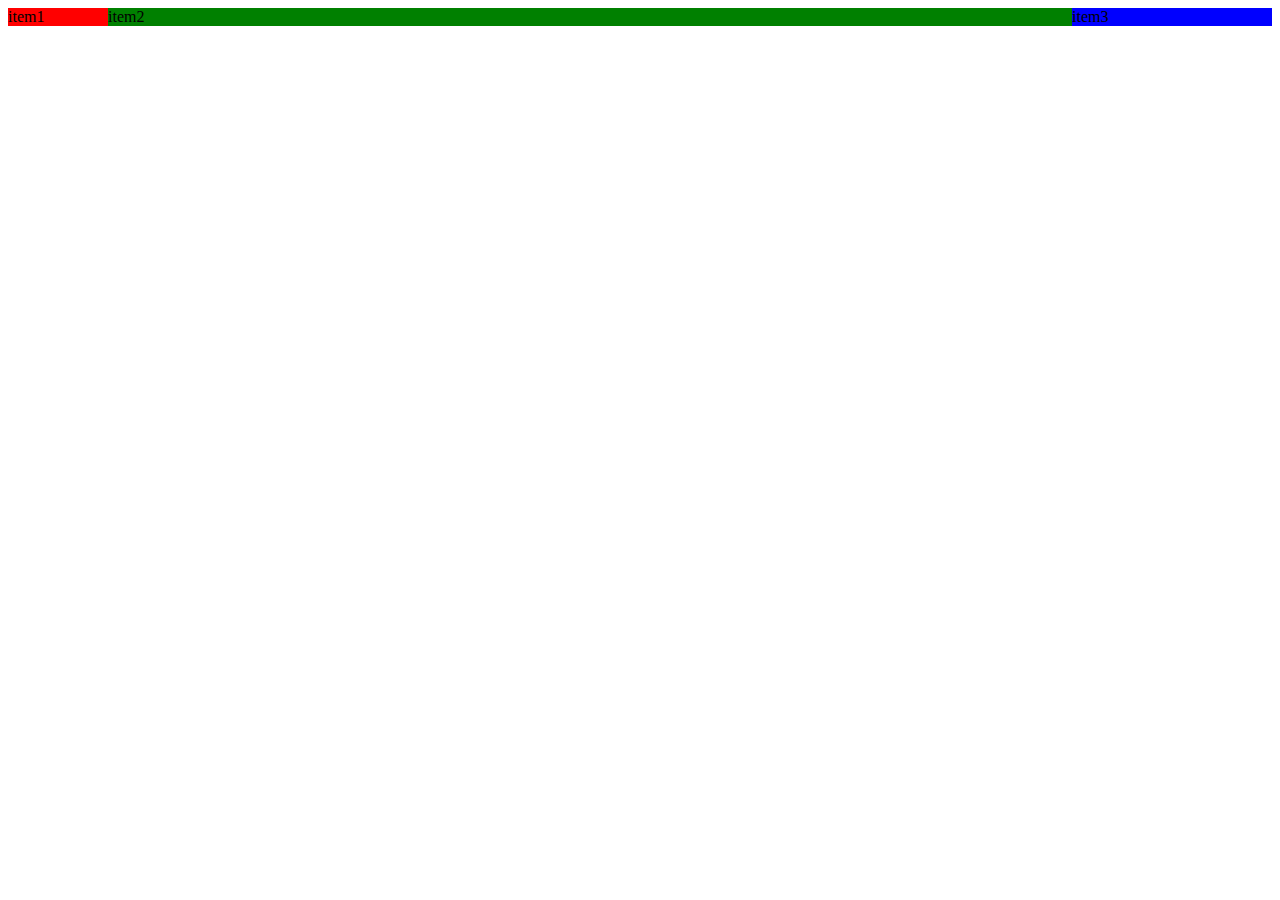
<file: lesson-1/index.html>
<!DOCTYPE html>
<html lang="en">
<head>
	<meta charset="UTF-8">
	<title>lesson-1</title>
	<link rel="stylesheet" href="style.css">
</head>
<body>
	<div class="grid">
		<div class="grid-item grid-item1">item1</div>
		<div class="grid-item grid-item2">item2</div>
		<div class="grid-item grid-item3">item3</div>
	</div>
</body>
</html>
</file>
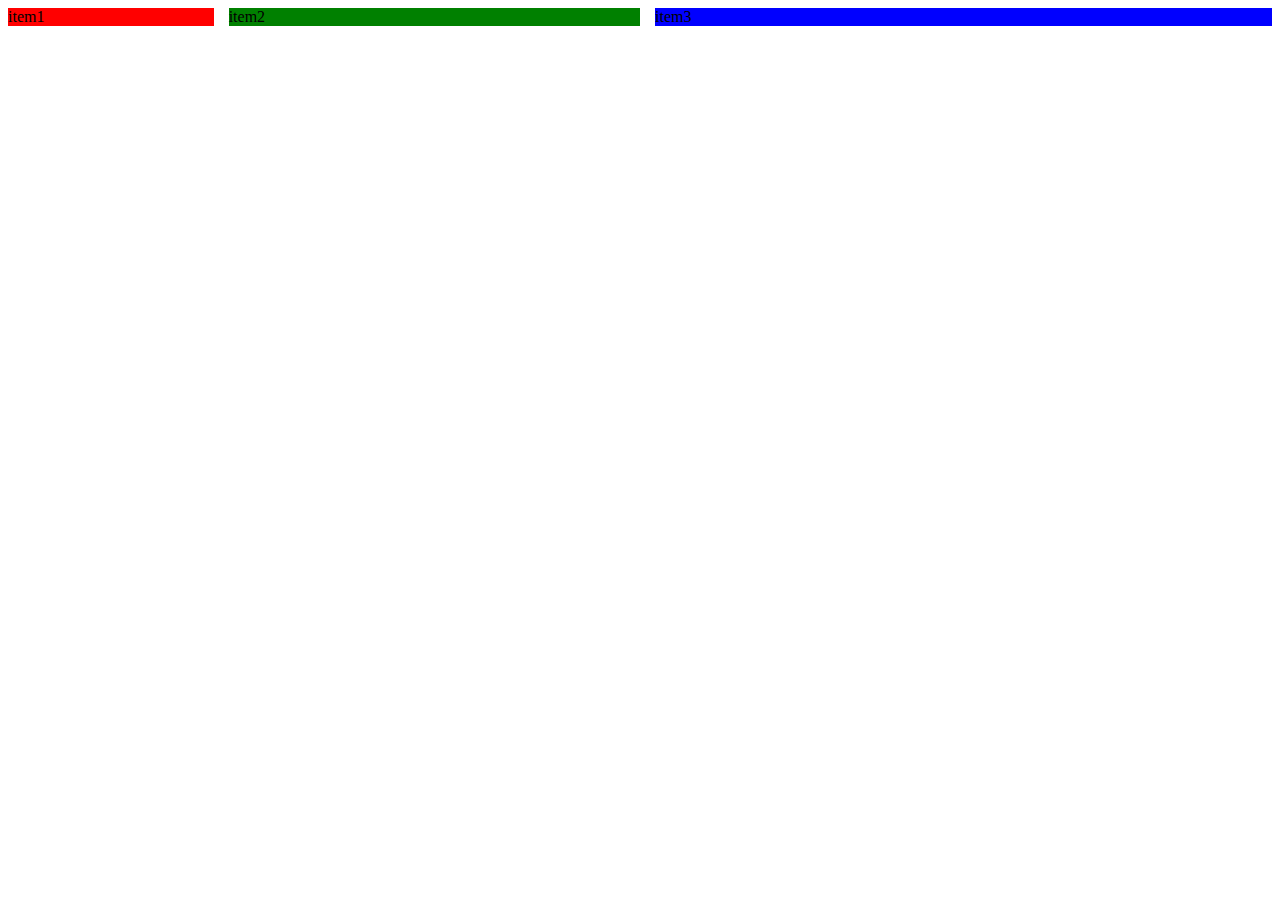
<file: lesson-2/index.html>
<!DOCTYPE html>
<html lang="en">
<head>
	<meta charset="UTF-8">
	<title>lesson-2</title>
	<link rel="stylesheet" href="style.css">
</head>
<body>
	<div class="grid">
		<div class="grid-item grid-item1">item1</div>
		<div class="grid-item grid-item2">item2</div>
		<div class="grid-item grid-item3">item3</div>
	</div>
</body>
</html>
</file>
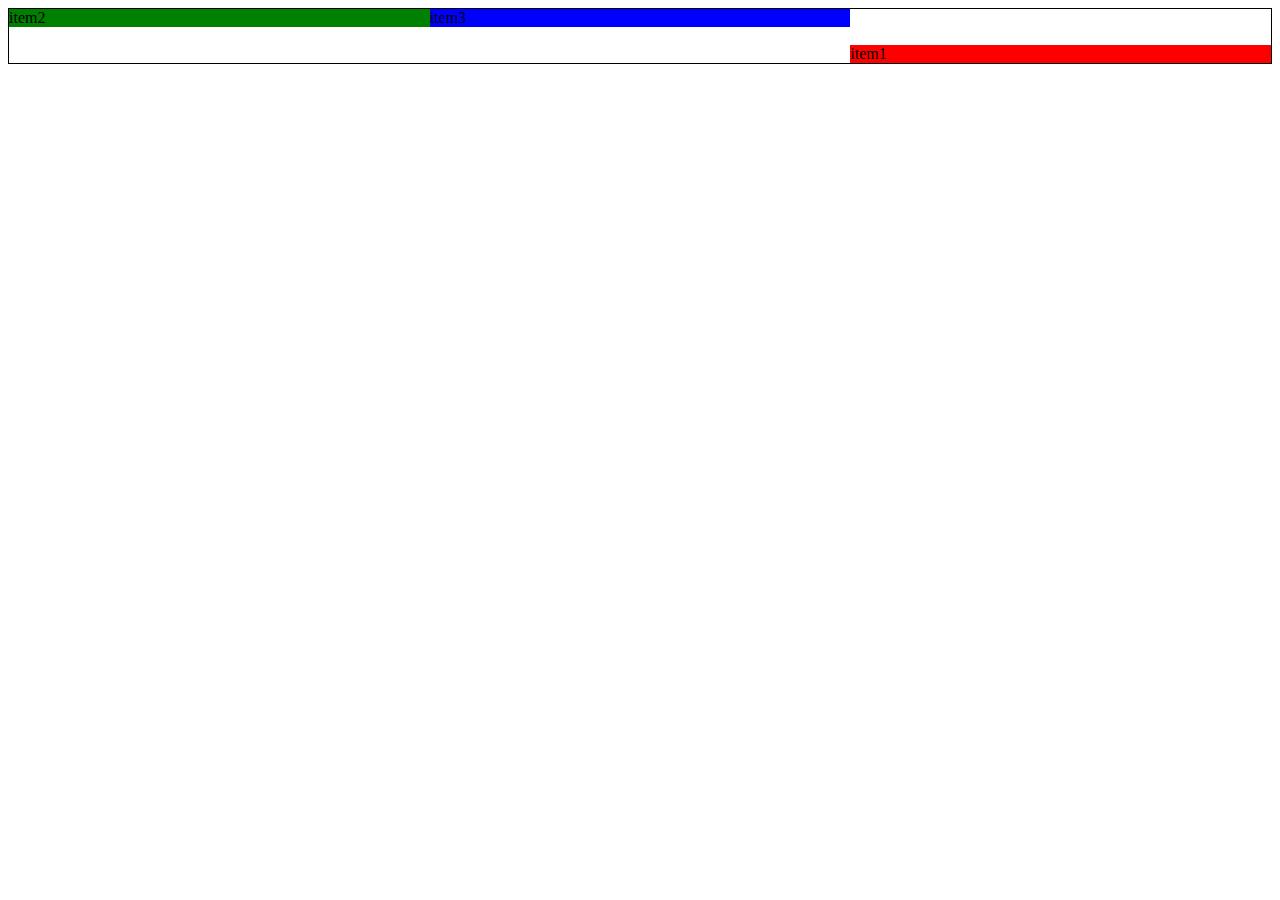
<file: lesson-3/index.html>
<!DOCTYPE html>
<html lang="en">
<head>
	<meta charset="UTF-8">
	<title>lesson-3</title>
	<link rel="stylesheet" href="style.css">
</head>
<body>
	<div class="grid">
		<div class="grid-item grid-item1">item1</div>
		<div class="grid-item grid-item2">item2</div>
		<div class="grid-item grid-item3">item3</div>
	</div>
</body>
</html>
</file>
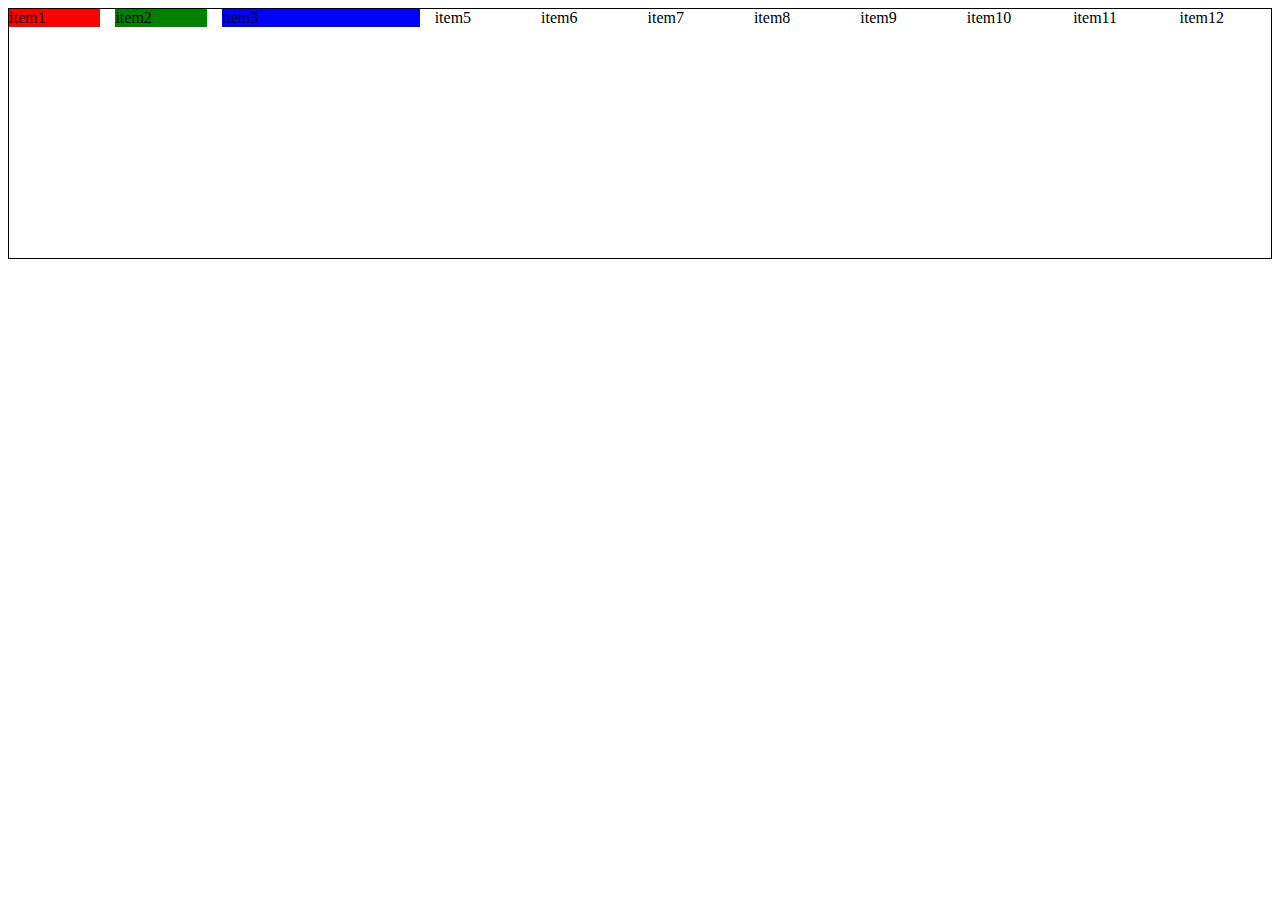
<file: lesson-4/index.html>
<!DOCTYPE html>
<html lang="en">
<head>
	<meta charset="UTF-8">
	<title>lesson-4 іменування ліній</title>
	<link rel="stylesheet" href="style.css">
</head>
<body>
	<div class="grid">
		<div class="grid-item grid-item1">item1</div>
		<div class="grid-item grid-item2">item2</div>
		<div class="grid-item grid-item3">item3</div>
		<div class="grid-item grid-item5">item5</div>
		<div class="grid-item grid-item6">item6</div>
		<div class="grid-item grid-item7">item7</div>
		<div class="grid-item grid-item8">item8</div>
		<div class="grid-item grid-item9">item9</div>
		<div class="grid-item grid-item10">item10</div>
		<div class="grid-item grid-item11">item11</div>
		<div class="grid-item grid-item12">item12</div>
	</div>
</body>
</html>
</file>
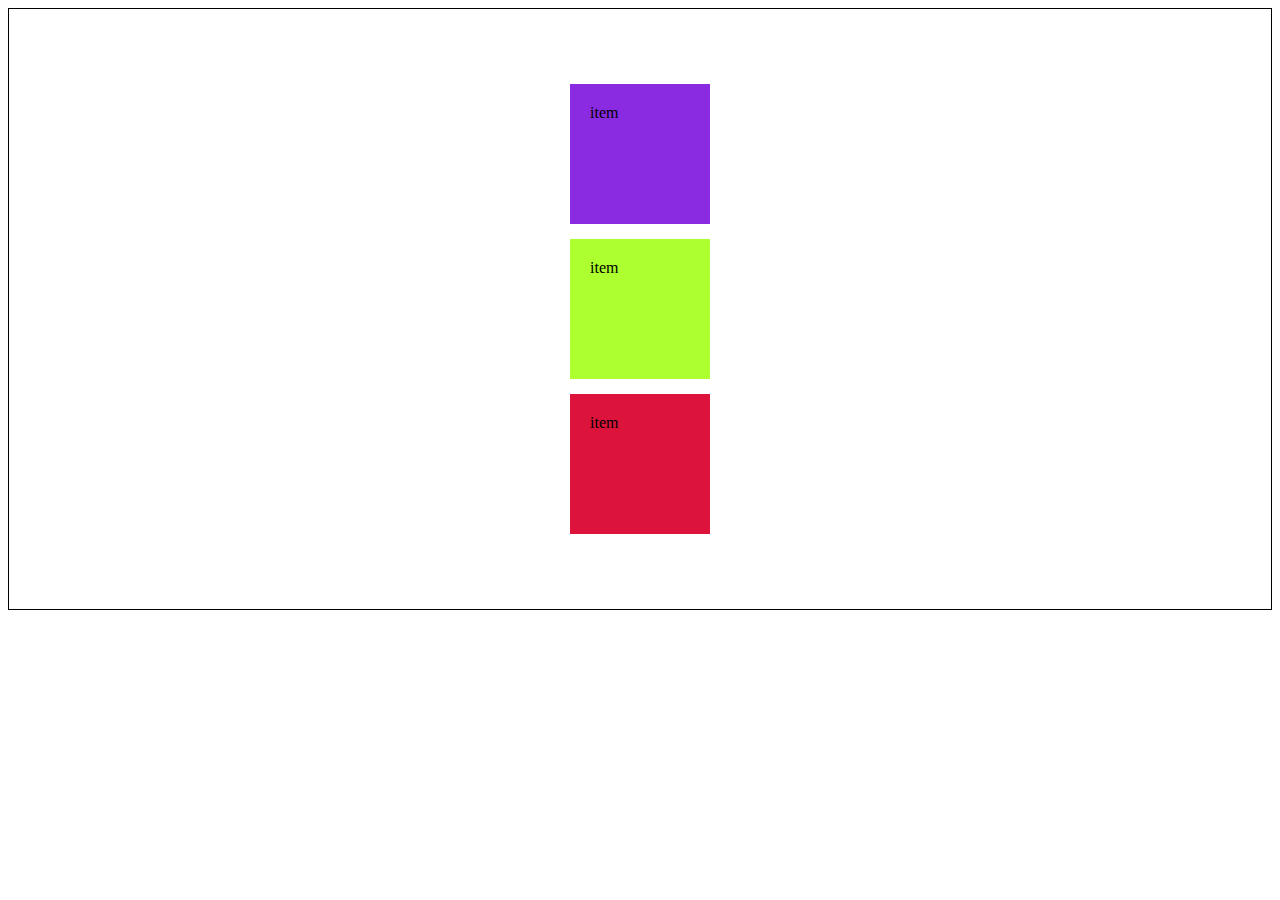
<file: lesson-6/index.html>
<!DOCTYPE html>
<html lang="en">
<head>
	<meta charset="UTF-8">
	<title>lesson-5 вирівнювання контейнером</title>
	<link rel="stylesheet" href="style.css">
</head>
<body>
	<div class="grid">
		<div class="grid-item grid-item1">item</div>
		<div class="grid-item grid-item3">item</div>
		<div class="grid-item grid-item2">item</div>
	</div>
</body>
</html>
</file>
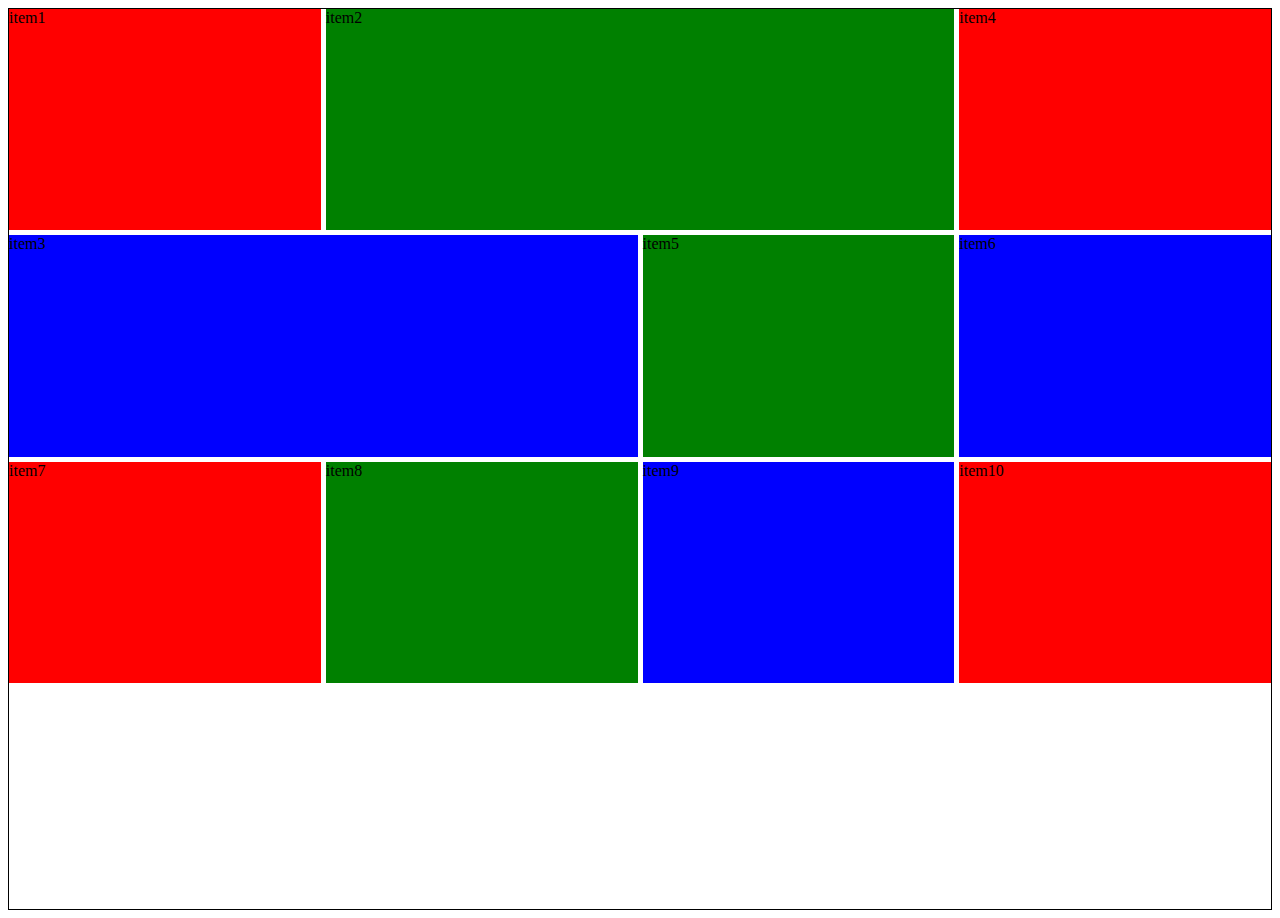
<file: lesson-7/index.html>
<!DOCTYPE html>
<html lang="en">
<head>
	<meta charset="UTF-8">
	<title>lesson-7 порядок елементів</title>
	<link rel="stylesheet" href="style.css">
</head>
<body>
	<div class="grid">
		<div class="grid-item grid-item1">item1</div>
		<div class="grid-item grid-item2">item2</div>
		<div class="grid-item grid-item3">item3</div>
		<div class="grid-item grid-item1">item4</div>
		<div class="grid-item grid-item2">item5</div>
		<div class="grid-item grid-item3">item6</div>
		<div class="grid-item grid-item1">item7</div>
		<div class="grid-item grid-item2">item8</div>
		<div class="grid-item grid-item3">item9</div>
		<div class="grid-item grid-item1">item10</div>
	</div>
</body>
</html>
</file>
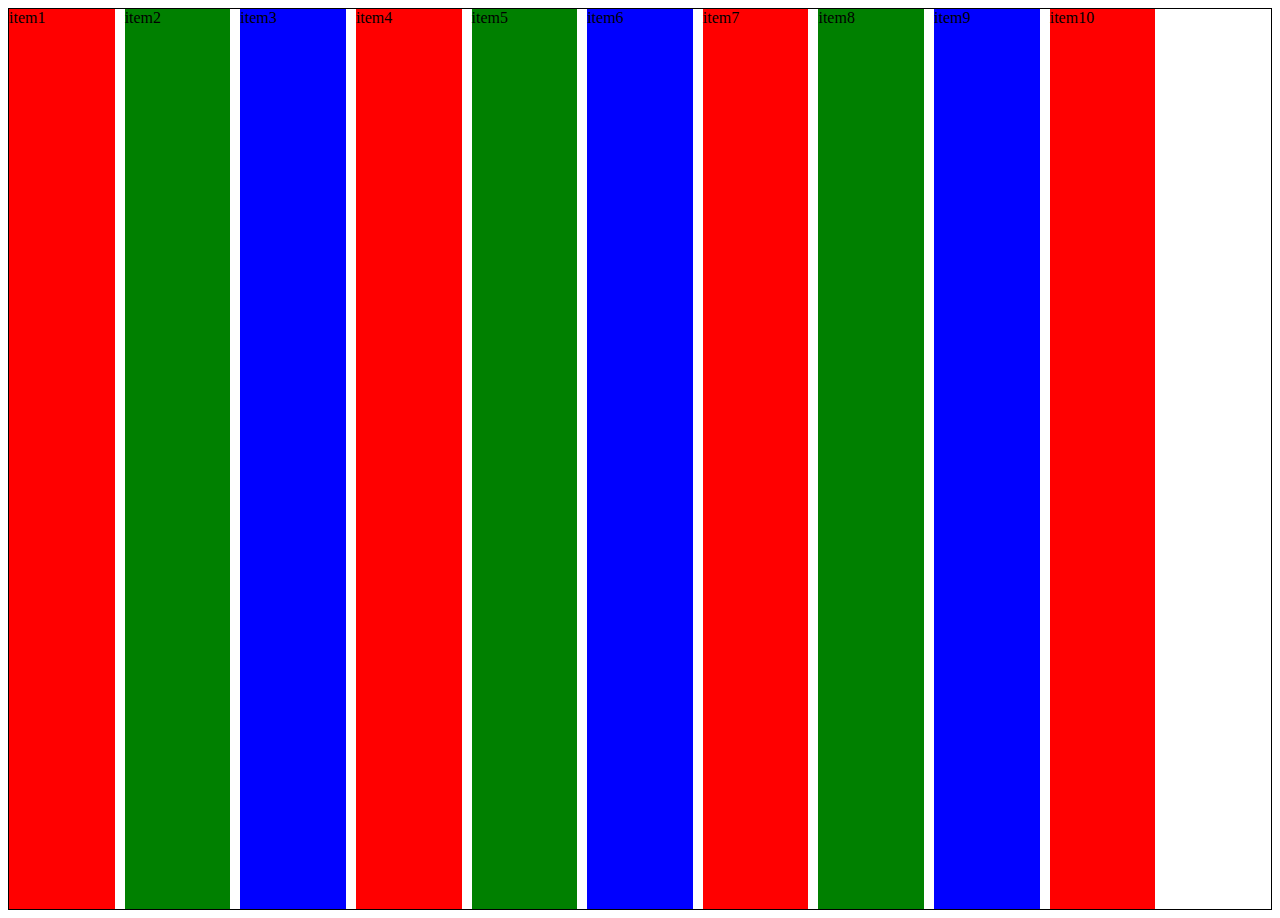
<file: lesson-8/index.html>
<!DOCTYPE html>
<html lang="en">
<head>
	<meta charset="UTF-8">
	<title>lesson-8 minmax(100px, auto) / auto-fill auto-fit</title>
	<link rel="stylesheet" href="style.css">
</head>
<body>
	<div class="grid">
		<div class="grid-item grid-item1">item1</div>
		<div class="grid-item grid-item2">item2</div>
		<div class="grid-item grid-item3">item3</div>
		<div class="grid-item grid-item1">item4</div>
		<div class="grid-item grid-item2">item5</div>
		<div class="grid-item grid-item3">item6</div>
		<div class="grid-item grid-item1">item7</div>
		<div class="grid-item grid-item2">item8</div>
		<div class="grid-item grid-item3">item9</div>
		<div class="grid-item grid-item1">item10</div>
	</div>
</body>
</html>
</file>
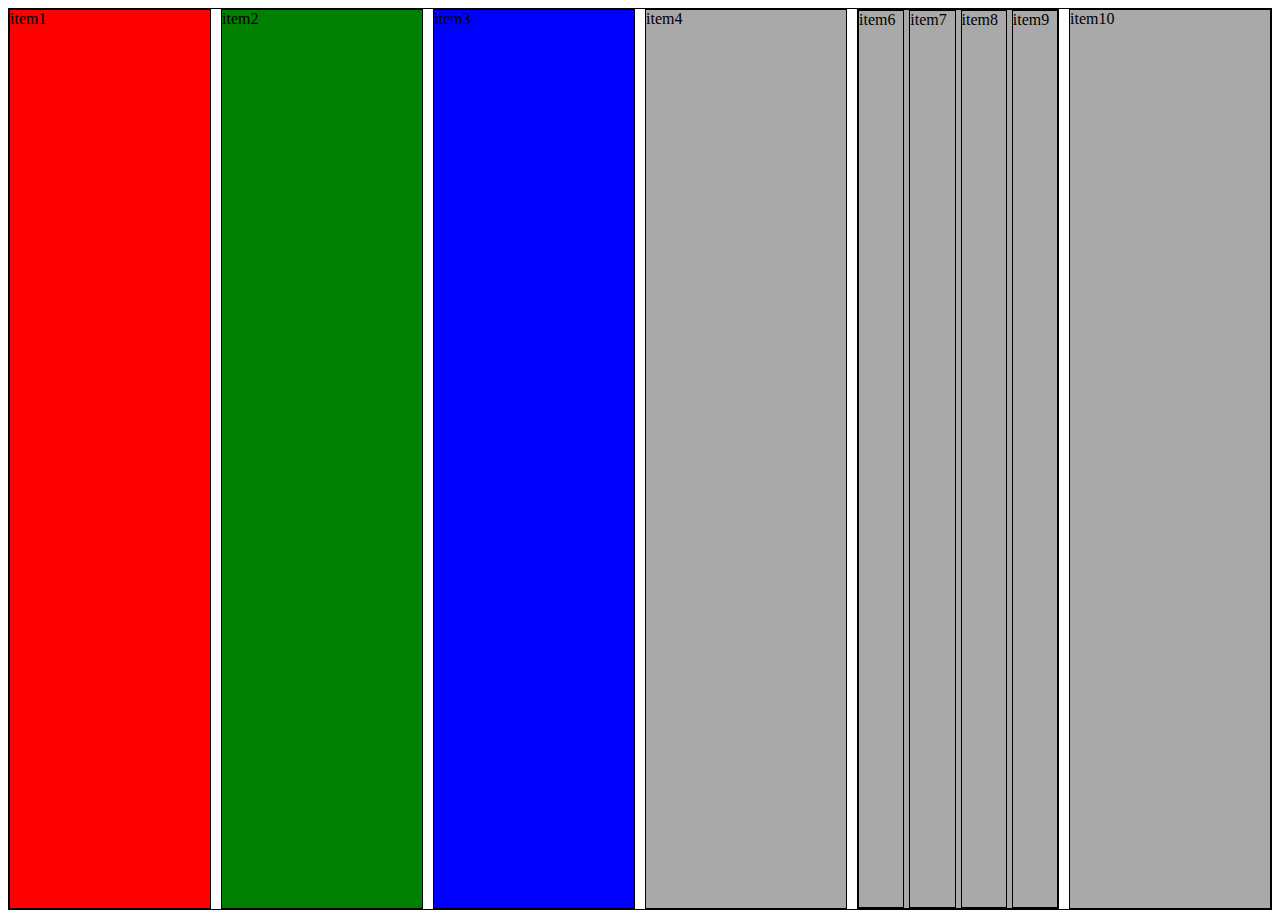
<file: lesson-9/index.html>
<!DOCTYPE html>
<html lang="en">
<head>
	<meta charset="UTF-8">
	<title>lesson-8 вложеність</title>
	<link rel="stylesheet" href="style.css">
</head>
<body>
	<div class="grid grid-1">
		<div class="grid-item grid-item1">item1</div>
		<div class="grid-item grid-item2">item2</div>
		<div class="grid-item grid-item3">item3</div>
		<div class="grid-item grid-item4">item4</div>
		<div class="grid grid-2 grid-item grid-item5">
			<div class="grid-item grid-item6">item6</div>
			<div class="grid-item grid-item7">item7</div>
			<div class="grid-item grid-item8">item8</div>
			<div class="grid-item grid-item9">item9</div>
		</div>
		<div class="grid-item grid-item10">item10</div>
	</div>
</body>
</html>
</file>
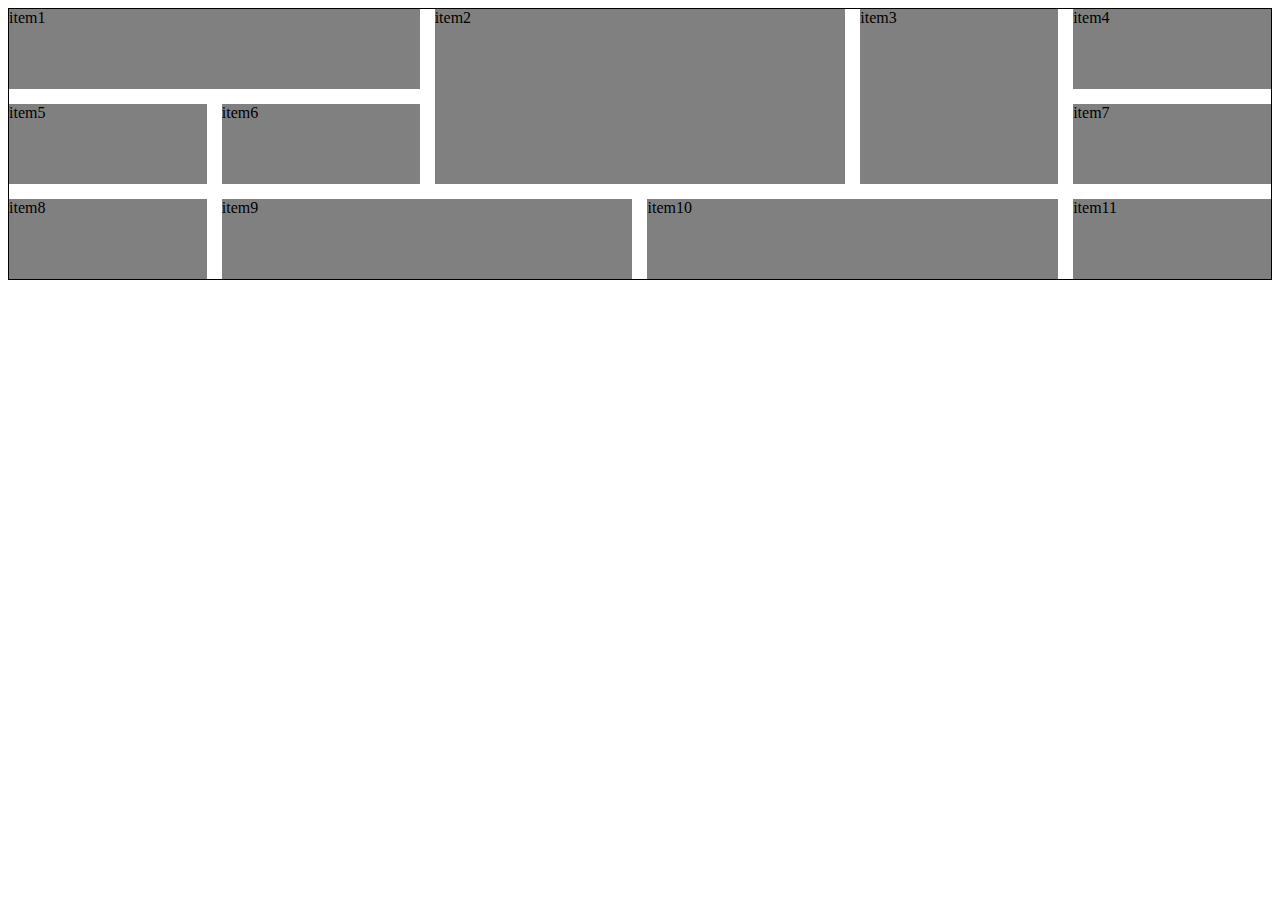
<file: lesson-4/example/index.html>
<!DOCTYPE html>
<html lang="en">
<head>
	<meta charset="UTF-8">
	<title>lesson-4 іменування ліній</title>
	<link rel="stylesheet" href="style.css">
</head>
<body>
	<div class="grid">
		<div class="grid-item grid-item1">item1</div>
		<div class="grid-item grid-item2">item2</div>
		<div class="grid-item grid-item3">item3</div>
		<div class="grid-item grid-item4">item4</div>
		<div class="grid-item grid-item5">item5</div>
		<div class="grid-item grid-item6">item6</div>
		<div class="grid-item grid-item7">item7</div>
		<div class="grid-item grid-item8">item8</div>
		<div class="grid-item grid-item9">item9</div>
		<div class="grid-item grid-item10">item10</div>
		<div class="grid-item grid-item11">item11</div>
	</div>
</body>
</html>
</file>
<file: lesson-1/style.css>
.grid {
    display: grid; /* може бути і inline-grid */
    /* задам колонки */
    grid-template-columns: 100px 1fr 200px; /* 1fr розтягнеться на всю доступну ширину */
}

.grid-item1 {
    background-color: red;
}

.grid-item2 {
    background-color: green;
}

.grid-item3 {
    background-color: blue;
}
</file>
<file: lesson-2/style.css>
.grid {
    display: grid;
    /* Якщо задавати фракціями, то колонки стануть пропорційними. Тобто 2-га стане вдвічі більшою ніж перша, а 3-тя буде втричі більшою ніж перша */
    grid-template-columns: 1fr 2fr 3fr; /* Якщо саме тут добавити 100px, типу - 1fr 2fr 3fr 100px - то я додам 4-ту колонку, хоча в html її немає */
    grid-column-gap: 15px; /* Відстань між колонками. Взагалі це відстань між плитками, але я до цього ще не дійшов */
}

.grid-item1 {
    background-color: red;
}

.grid-item2 {
    background-color: green;
}

.grid-item3 {
    background-color: blue;
}
</file>
<file: lesson-3/style.css>
.grid {
    border: 1px solid black;
    display: grid;
    grid-template-columns: repeat(3, 1fr);
    grid-template-rows: repeat(3, 1fr); /* Як я писав в минулих уроках, необовязково в html створювати сітку, вона і так зявиться, через цю строчку css */
}

.grid-item1 {
    background-color: red;

    /* В мене сітка 3х3. Цим я запихую першу плитку вниз-вправо */
    grid-column-start: 3; /* Перша плитка почнеться з 3-ї колонки */
    grid-column-end: 4; /* Перша плитка і закінчиться перед 4-ю */
    grid-row-start: 3; /* Перша плитка почнеться з 3-ї лінії */
    grid-row-end: 4; /* Перша плитка і закінчиться перед 4-ю */

    /* Цей запис можна скоротити за допомогою запису
    grid-column: 3 / 4; (колонка з якої починається / колонка перед якою закінчується)
    grid-row: 3 / 4; (строка з якої починається / строка перед якою закінчується)
    */

    /* Але і цей запис можна скоротити
     grid-area: grid-row-start / grid-column-start / grid-row-end / grid-column-end;
     */
}

.grid-item2 {
    background-color: green;
}

.grid-item3 {
    background-color: blue;
}
</file>
<file: lesson-4/style.css>
.grid {
    display: grid;
    border: 1px solid black;
    grid-template-columns: repeat(12, [col] 1fr); /* побудуй 12 колонок з назвою col шприною 1 фракція */
    grid-template-rows: repeat(8, [row] 1fr); /* побудуй 8 рядків з назвою row шприною 1 фракція */
    grid-gap: 15px;
}

.grid-item1 {
    background-color: red;
}

.grid-item2 {
    background-color: green;
}

.grid-item3 {
    background-color: blue;
    grid-column: col 3 / col 5; /* аналогічно grid-column: col 3 / span 4;   col - це імя колонки */
}
</file>
<file: lesson-6/style.css>
.grid {
    display: grid;
    height: 600px;
    border: 1px solid black;
    grid-gap: 15px;

    /* коли розмір контейнера більший за його елементи, елементи можна розкидувати по контейнеру, рівняючи їх різними свойствами
       Це теж дуже схоже на флекс вирівнювання. Можна вирівнювати як по горизонталі так і по горизонталі */
    justify-content: center; /* Вирівнювання по горизонталі (stretch по замовчуванню) start, end, center, space-around, space-between, space-evenly  */
    align-content: center; /* Вирівнювання по вертикалі (stretch по замовчуванню) start, end, center, space-around, space-between, space-evenly  */
}

.grid-item {
    padding: 20px;
    width: 100px; /* Так само як у фалексах - stretch перестане працювати коли розмір плитки зананий жостко */
    height: 100px;
}

.grid-item1 {
    background-color: blueviolet;
}

.grid-item2 {
    background-color: crimson;
}

.grid-item3 {
    background-color: greenyellow;
}
</file>
<file: lesson-7/style.css>
.grid {
    display: grid;
    grid-gap: 5px;
    height: 100vh;
    border: 1px solid black;
    grid-template-columns: repeat(4, 1fr);
    grid-template-rows: repeat(4, 1fr);

    /* це схоже на flex-direction. Типу задаю основну вісь */
    /*  grid-auto-flow: row; row по замовчуванню. Можна змінити на column */

    /* це до цього ж. Внизу я зробив 2 елементи більшими і вони розрушили сітку. Для таких випадків придумали свойство dense
       Свойство dense заповнює пустий простір і що круто - це все адаптивно */
    grid-auto-flow: row dense;
}

.grid-item:nth-of-type(2),
.grid-item:nth-of-type(3) {
    grid-column: span 2;
}

.grid-item1 {
    background-color: red;
}

.grid-item2 {
    background-color: green;
}

.grid-item3 {
    background-color: blue;
}
</file>
<file: lesson-8/style.css>
.grid {
    display: grid;
    grid-gap: 10px;
    height: 100vh;
    border: 1px solid black;

    /* repeat(3, 100px); Раніше я писав так. Але зі свойством auto-fill макет можна робити адаптивним. Він буде аналізувати макет і заповнювати пустий простір */
    /*grid-template-columns: repeat(auto-fill, 100px); */
    /* Але справжній адаптив відбувається, коли в діло вступає minmax */
    grid-template-columns: repeat( auto-fill, minmax(100px, auto)); /* Але і тут є загвоздка. Якщо к-сть колонок буде мала, а контейнер широкий - Цей запис не заповнить весь простір. Щоб заповнив треба використовувати auto-fit замість auto-fill */
}

.grid-item1 {
    background-color: red;
}

.grid-item2 {
    background-color: green;
}

.grid-item3 {
    background-color: blue;
}
</file>
<file: lesson-9/style.css>
.grid {
    display: grid;
    grid-gap: 10px;
    border: 1px solid;
    grid-template-columns: repeat(auto-fill, minmax(200px, auto));
}

.grid-1 {
    height: 100vh;
}

.grid-2 {
    grid-gap: 5px;
    grid-template-columns: repeat(4, auto)
}

.grid-item {
    background: darkgray;
    border: 1px solid black;
}

.grid-item1 {
    background-color: red;
}

.grid-item2 {
    background-color: green;
}

.grid-item3 {
    background-color: blue;
}
</file>
<file: lesson-4/example/style.css>
.grid {
    display: grid;
    border: 1px solid black;
    grid-template-columns: repeat(6, [col] 1fr);
    grid-template-rows: repeat(3, [row] 1fr);
    grid-gap: 15px;
}

.grid-item {
    min-height: 80px;
    background-color: grey;
}

.grid-item1 {
    grid-column: col 1 / col 3;
}

.grid-item2 {
    grid-column: span 2;
    grid-row: span 2;
}

.grid-item3 {
    grid-row: span 2;
}

.grid-item9 {
    grid-column: col 2 / col 4;
}

.grid-item10 {
    grid-column: col 4 / col 6;
}
</file>
